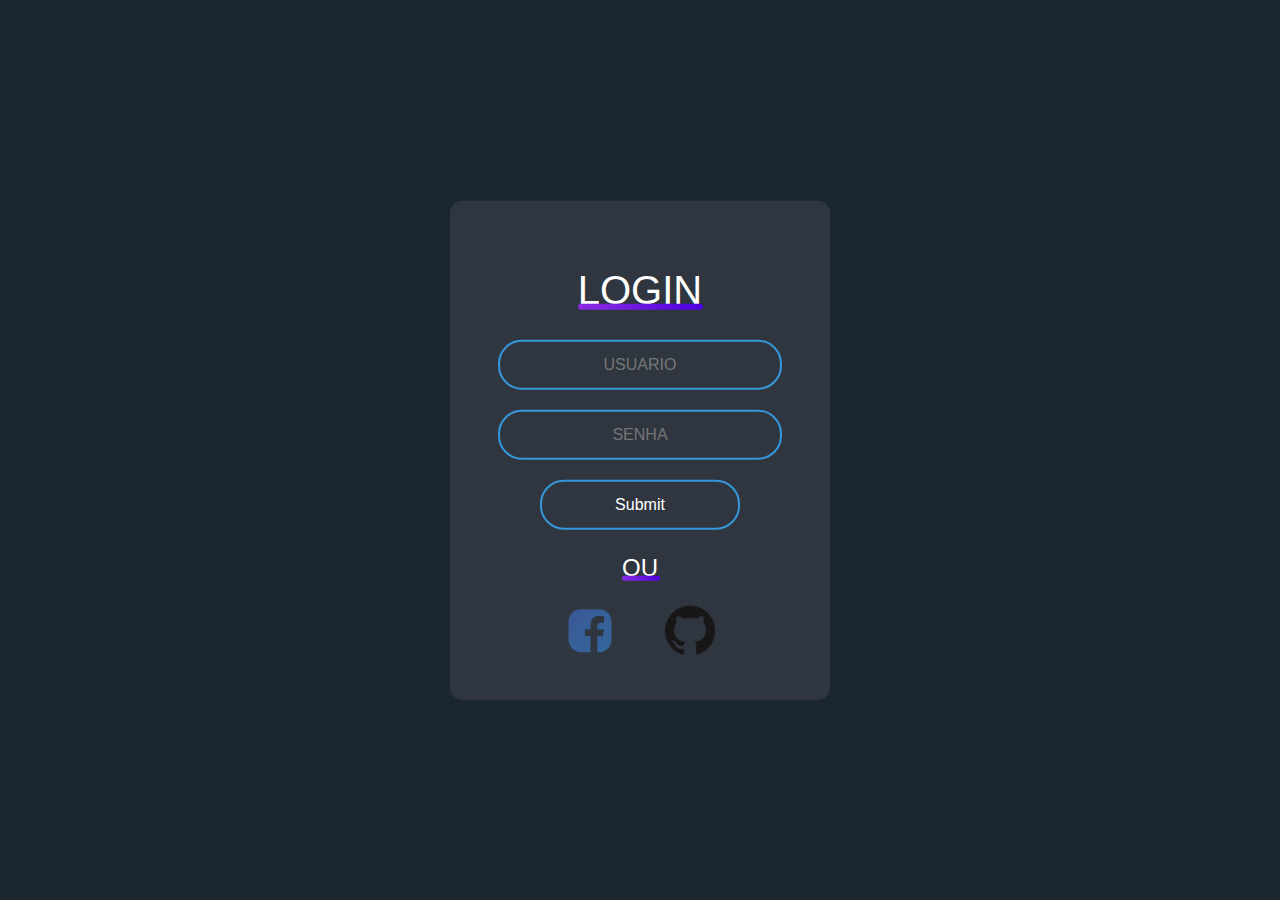
<file: site-exemplo/login.html>
<!DOCTYPE html>
<html lang="pt-br">
<head>
    <meta charset="UTF-8">
    <meta name="viewport" content="width=device-width, initial-scale=1.0">
    <link rel="stylesheet" href="css/login.css">
    <title>Login</title>
</head>
<body>
    
    <form action="login.html" class="box" method="POST">

        <h1>Login</h1>

        <input type="text" name="" placeholder="USUARIO">
        <input type="password" name="" placeholder="SENHA">
        
        <input type="submit" name="" placeholder="Logar">
        
        
        <h3>OU</h3>

        <ul class="logs">
            <li>  
            <a href="#">
                <img src="imagens/iconfinder_Facebook_571114.png" alt="log facebook">
            </a>
            </li>

            <li>
            <a href="#">
                <img src="imagens/iconfinder_github_317712.png" alt="log GitHub">
            </a>
            </li>    
        </ul>
    </form>
</body>
</html>
</file>
<file: site-exemplo/css/login.css>
body, html {
    padding: 0;
    margin: 0;
    box-sizing: border-box;
    font-family: 'montserrat', sans-serif;
    background-color: #1a272e;
    -webkit-font-smoothing: antialiased;
}

.box {
    width: 300px;
    padding: 40px;
    position: absolute;
    top: 50%;
    left: 50%;
    transform: translate(-50%, -50%);
    background: #2f3640;
    text-align: center;
    border-radius: 12px;
}
.box h1 {
    color: #fff;
    text-transform: uppercase;
    font-weight: 500;
    font-size: 2.5em;
    position: relative;
}
.box h1::before {
    content: '';
    position: absolute;
    height: 6px;
    width: 125px;
    bottom: 3px;
    left: 15;
    border-radius: 8px;
    background: linear-gradient(45deg, #8e2de2, #4a00e0);
}

.box h3 {
    position: relative;
    color: #fff;
    text-transform: uppercase;
    font-weight: 350;
    font-size: 1.5em;
}

.box h3::before {
    content: '';
    position: absolute;
    height: 5px;
    width: 38px;
    bottom: 1px;
    left: 15;
    border-radius: 8px;
    background: linear-gradient(45deg, #8e2de2, #4a00e0)
}

.box input[type= "text"], input[type="password"], input[type= "submit"]{
    border: 0;
    background: none;
    display: block;
    margin: 20px auto;
    text-align: center;
    border: 2px solid #3498db;
    padding: 14px 40px;
    width: 200px;
    outline: none;
    color: #fff;
    border-radius: 24px;
    transition: 0.25s;
    cursor:pointer;
    font-size: 1em;

}

.box input[type= "text"]:focus, input[type="password"]:focus {
    width: 215px;
    border-color: #27ae60;
}

.box input[type= "submit"]:hover {
    background: #275fcf;
    border-color: #27ae60;
    width: 280px;
    
}

.box input[type = "submit"]::before {
    content: "";
    background: #000;
    margin-top: -20px;

}

.logs {
    list-style: none;
    padding: 0px;
    margin: 0px;
}

.logs  li {
    
    display: inline;
    padding: 2px 15px;
    cursor: pointer;
}

.logs a {
    text-decoration: none;
}

.logs img {
    height: 50px;
    width: 50px;
    margin: 0 0.5em;
}
</file>
